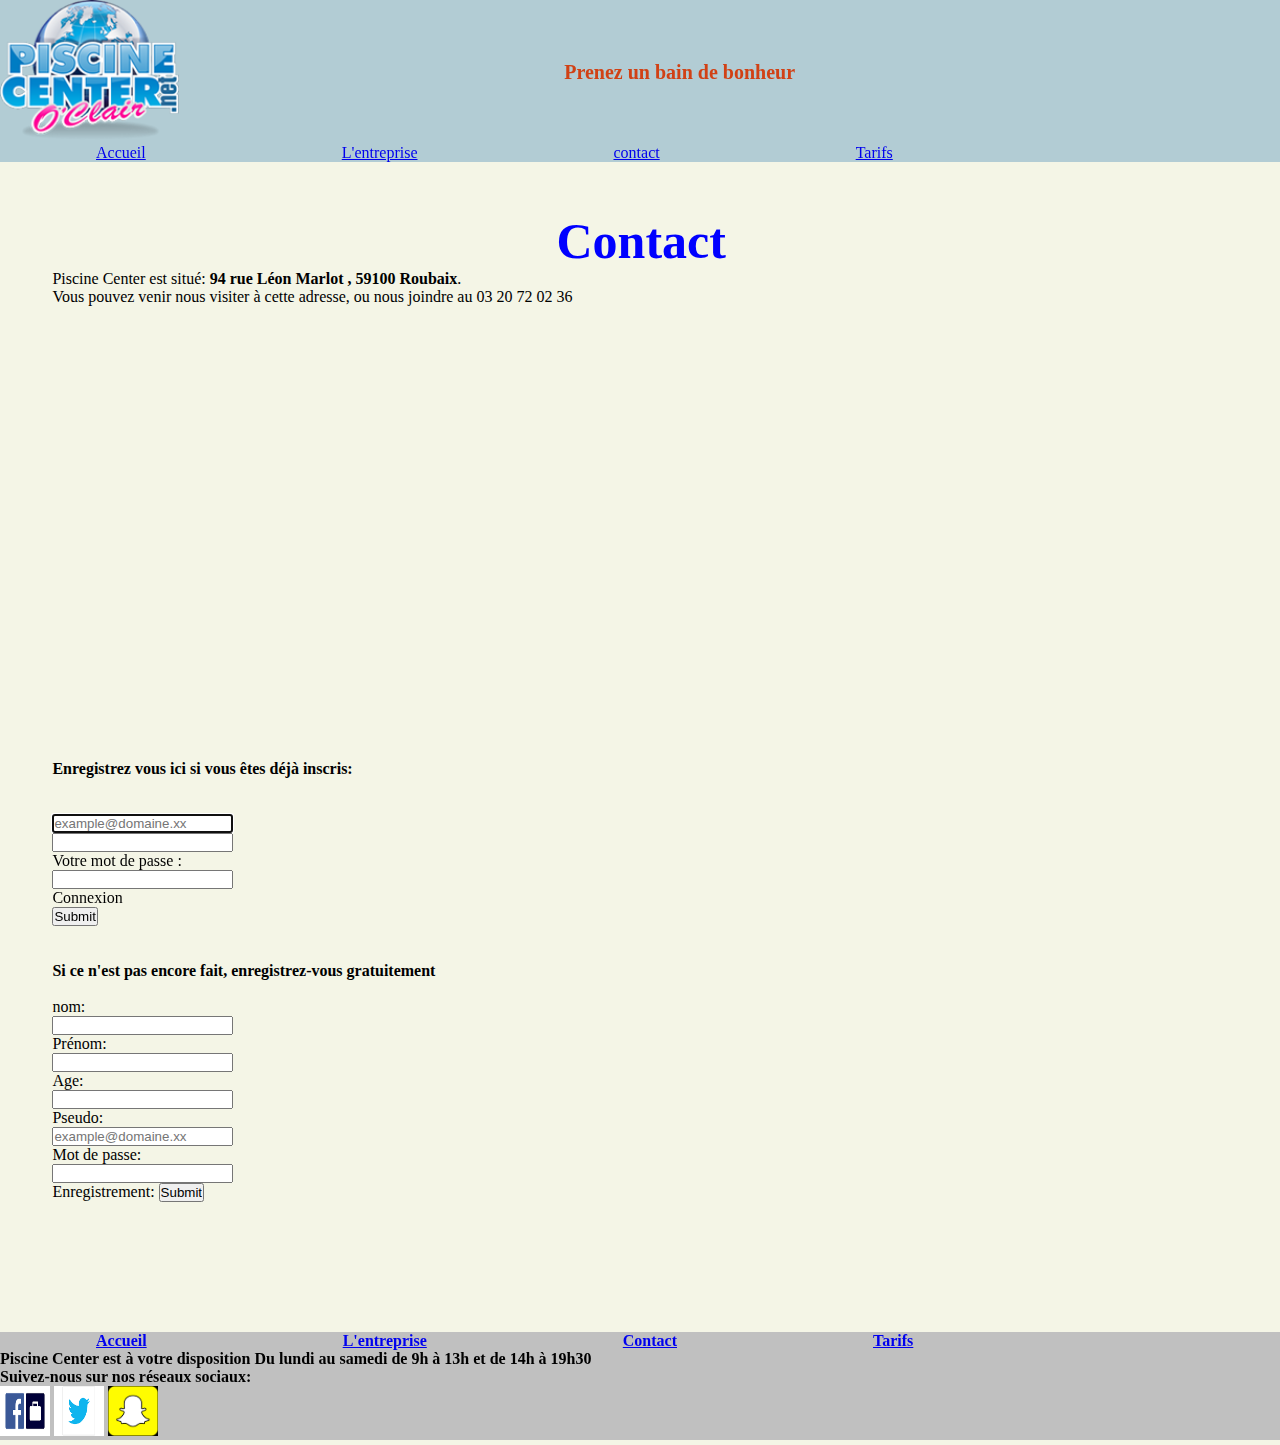
<file: contact.html>
<!DOCTYPE html>
<html>
<head>
<meta charset="utf-8">
	<title></title>
<link rel="stylesheet" type="text/css" href="style.css">	
</head>
<body>

<!-- Star of header -->
 		<header>
 			<aside>
 				<figure>
 					<img src="logo.png">
 				</figure>
 			</aside>	

 		
 			<section class="un">	
 		
 			
 			<h4 class="soustitre">Prenez un bain de bonheur</h4>
		</section>
		

		<section>
 			<nav>
 				<ul>
 					<li><a href="index.html">Accueil</a></li>
 					<li><a href="lentreprise.html">L'entreprise</a></li>
 					<li><a href="contact.html">contact</a></li>
 					<li><a href="tarif.html">Tarifs</a></li>

 				</ul>
 			</nav>
 		</section>	

 		</header>
<!-- End of header -->




<!-- - une page contact qui contiendra un formulaire avec plusieurs champs (nom, prénom, entreprise,
prix envisagé, message...) et une goole maps
 -->
 				<section class="contact">

				<h2>Contact</h2>
				<!-- changez la police -->

				<!-- Cahngez la police -->
				<p>Piscine Center est situé: <strong>94 rue Léon Marlot , 59100 Roubaix</strong>.</p>
				<p>Vous pouvez venir nous visiter à cette adresse, ou nous joindre au 03 20 72 02 36</p>
				<article>
					<iframe src="https://www.google.com/maps/embed?pb=!1m14!1m8!1m3!1d10113.811679666445!2d3.1919312!3d50.6744174!3m2!1i1024!2i768!4f13.1!3m3!1m2!1s0x0%3A0xa6ae6585f5725be4!2sA.D.E.P.!5e0!3m2!1sfr!2sfr!4v1489997883615" width="600" height="450" frameborder="0" style="border:0" allowfullscreen></iframe>
				</article>


				<!-- <img src="map.png">
				<p>N'hésitez plus, et venez nous <a href="https://www.google.fr/maps/dir/''/Piscine+du+Pa%C3%AFcherou,+11000+Carcassonne/@43.2056422,2.2791691,12z/data=!3m1!4b1!4m8!4m7!1m0!1m5!1m1!1s0x12ae2c491d16760f:0x1447e9d0813b4405!2m2!1d2.3492089!2d43.2056636">visiter !</a></p> -->






					<p><strong>Enregistrez vous ici si vous êtes déjà inscris:</strong></p><br>
					<br>
					
					<article class="recording">
       					<input type="email" placeholder="example@domaine.xx" autofocus required/>

       					<input type="text" name="pseudo" id="pseudo" />

      					<br />

       					<label for="pass">Votre mot de passe :</label>

       					<input type="password" name="pass" id="pass" /></p>
       					</form></p>

       					<form>

						<p>Connexion</p><input type="submit"/>
						</form>
					</article>


       				<br><br>
       

  					<!-- Changer la police -->
  					<p><strong>Si ce n'est pas encore fait, enregistrez-vous gratuitement</strong></p>
					<br>


					<article class="recording2">
			 			<form>
							nom: <input type="text"/>
							
						</form>

						<form>
							   Prénom: <input type="text"/>
						</form>


						<form>
							   Age: <input type="number"/>
						</form>


						<form>
							Pseudo: <input type="email" placeholder="example@domaine.xx" autofocus required/>
							
						</form>

						<form>
							 Mot de passe: <label for="pass"></label>
							 <input type="password" name="pass" id="pass" />
						</form>

						<form>

							Enregistrement: <input type="submit"/>
						</form>	
					</article>

				</section>	





<br>









<footer>

			<section>
 			<nav>
 				<ul>
 					<li><a href="index.html">Accueil</a></li>
 					<li><a href="lentreprise.html">L'entreprise</a></li>
 					<li><a href="contact.html">Contact</a></li>
 					<li><a href="tarif.html">Tarifs</a></li>
 				</ul>
 			</nav>
 			</section>		

			<p>Piscine Center est à votre disposition
			Du lundi au samedi de 9h à 13h et de 14h à 19h30
			</p>

 			</section>	

			<p>Suivez-nous sur nos réseaux sociaux:</p>
					<img class="rs" src="facebook.png" alt="facebook">
					<img class="rs" src="twiter.png" alt="twiter">
					<img class="rs" src="snapchat.png" alt="snapchat">
					
 
 </footer>
</body>
</html>
</file>
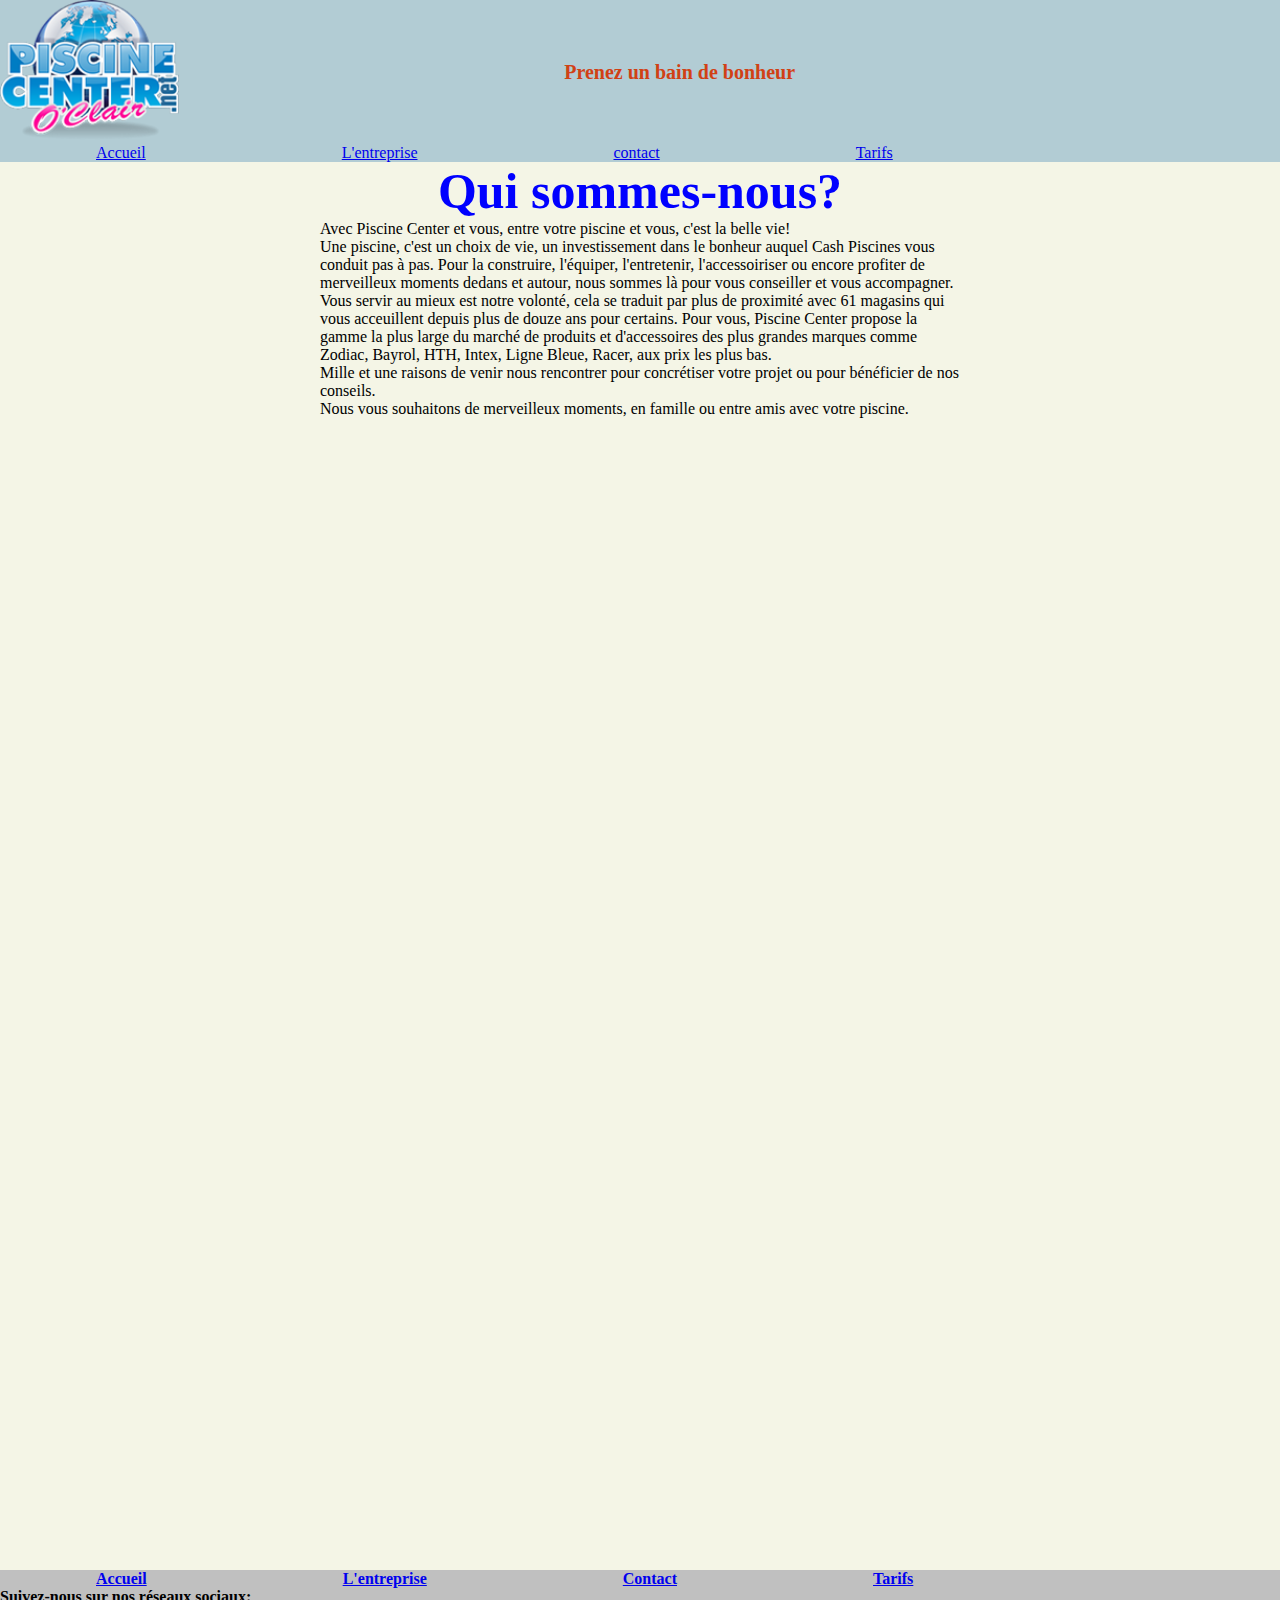
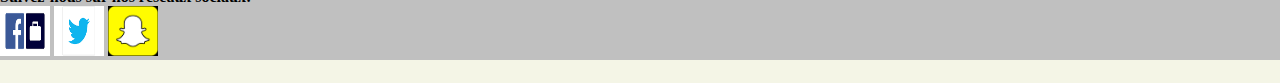
<file: lentreprise.html>
<!DOCTYPE html>
<html>
<head>
<meta charset="utf-8">
	<title></title>
<link rel="stylesheet" type="text/css" href="style.css">
</head>
<body>

<!-- Star of header -->
 		<header>
 			<aside>
 				<figure>
 					<img src="logo.png">
 				</figure>
 			</aside>	

 		
 			<section class="un">	
 		
 			
 			<h4 class="soustitre">Prenez un bain de bonheur</h4>
		</section>
		

		<section>
 			<nav>
 				<ul>
 					<li><a href="index.html">Accueil</a></li>
 					<li><a href="lentreprise.html">L'entreprise</a></li>
 					<li><a href="contact.html">contact</a></li>
 					<li><a href="tarif.html">Tarifs</a></li>

 				</ul>
 			</nav>
 		</section>	

 		</header>
<!-- End of header -->


				<!-- <h3 style="color: white">Piscine Center, qui sommes-nous?</h3> -->
				<h2>Qui sommes-nous?</h2>
				<section class="lentreprise">
				<p>
					<p>Avec Piscine Center et vous, entre votre piscine et vous, c'est la belle vie!</p>

					<p>Une piscine, c'est un choix de vie, un investissement dans le bonheur auquel Cash Piscines vous conduit pas à pas. Pour la construire, l'équiper, l'entretenir, l'accessoiriser ou encore profiter de merveilleux moments dedans et autour, nous sommes là pour vous conseiller et vous accompagner.</p>

					<p>Vous servir au mieux est notre volonté, cela se traduit par plus de proximité avec 61 magasins  qui vous acceuillent depuis plus de douze ans pour certains. Pour vous, Piscine Center propose la gamme la plus large du marché de produits et d'accessoires  des plus grandes marques comme Zodiac, Bayrol, HTH, Intex, Ligne Bleue, Racer, aux prix les plus bas.</p>

					<p>Mille et une raisons de venir nous rencontrer pour concrétiser votre projet ou pour bénéficier de nos conseils.</p>

					<p>Nous vous souhaitons de merveilleux moments, en famille ou entre amis avec votre piscine.</p>


					
				</section>
















<footer>

			<section>
 			<nav>
 				<ul>
 					<li><a href="index.html">Accueil</a></li>
 					<li><a href="lentreprise.html">L'entreprise</a></li>
 					<li><a href="contact.html">Contact</a></li>
 					<li><a href="tarif.html">Tarifs</a></li>
 				</ul>
 			</nav>
 			<!-- </section>		

			<p>Piscine Center est à votre disposition
			Du lundi au samedi de 9h à 13h et de 14h à 19h30
			</p>

					<img src="paiement.jpg">
   					<img src="sansfrais.jpg">
					<img src="livraison.jpg">
    	
 			</section> -->	

			<p>Suivez-nous sur nos réseaux sociaux:</p>
					<img class="rs" src="facebook.png">
					<img class="rs" src="twiter.png">
					<img class="rs" src="snapchat.png">
 
 </footer>

</body>
</html>
</file>
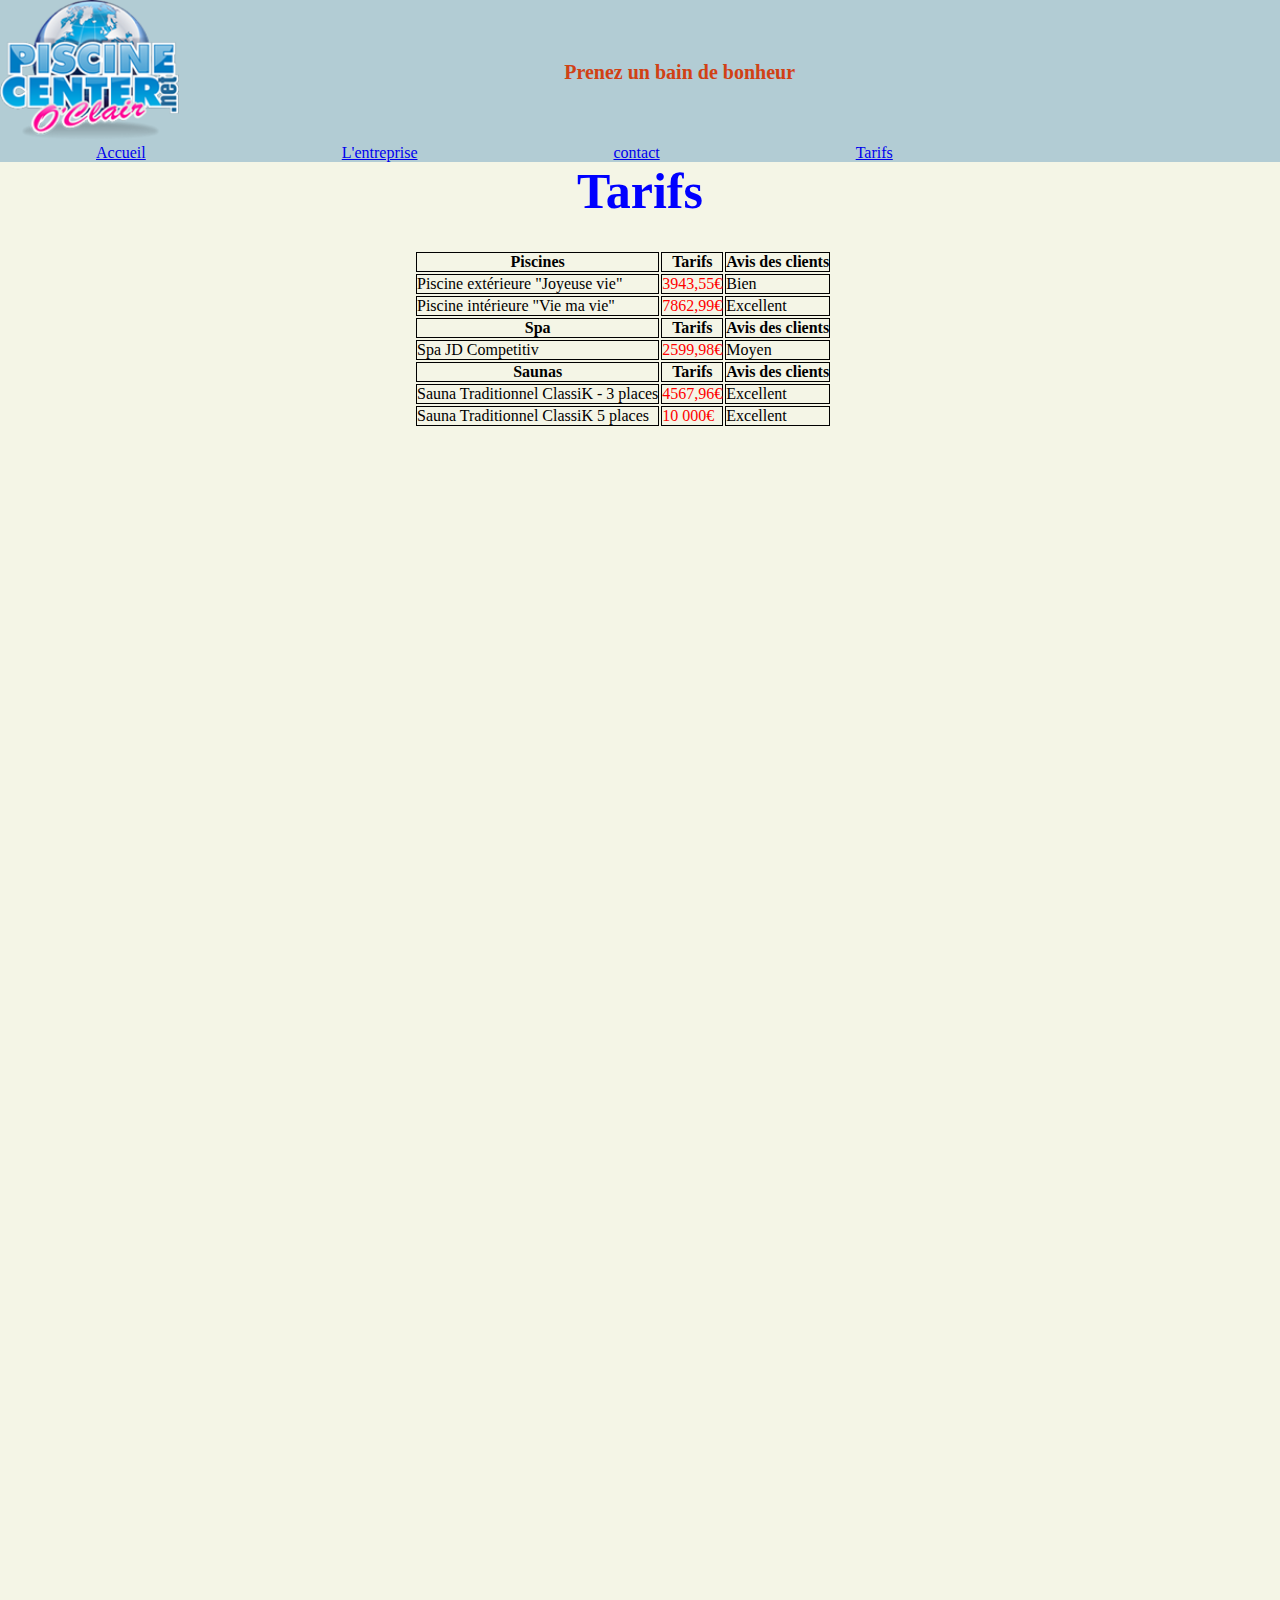
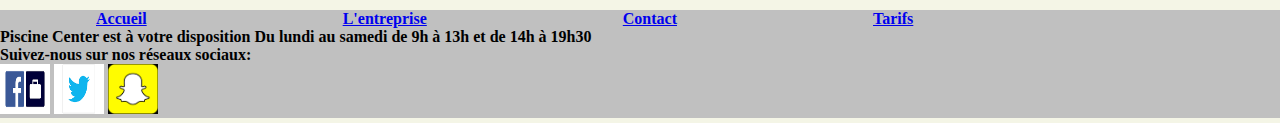
<file: tarif.html>
<!DOCTYPE html>
<html>
<head>
<meta charset="utf-8">
	<title></title>
<link rel="stylesheet" type="text/css" href="style.css">	
</head>
<body>

<!-- une page tarifs avec plusieurs tableaux présentant les tarifs de l'entreprise -->



<!-- Star of header -->
 		<header>
 			<aside>
 				<figure>
 					<img src="logo.png">
 				</figure>
 			</aside>	

 		
 			<section class="un">	
 		<!-- Y modififer le titre -->
 			
 			<h4 class="soustitre">Prenez un bain de bonheur</h4>
		</section>

		<section>
 			<nav>
 				<ul>
 					<li><a href="index.html">Accueil</a></li>
 					<li><a href="lentreprise.html">L'entreprise</a></li>
 					<li><a href="contact.html">contact</a></li>
 					<li><a href="tarif.html">Tarifs</a></li>

 				</ul>
 			</nav>
 		</section>	

 		</header>
<!-- End of header -->

	
		<table>
		<h2>Tarifs</h2>
		<caption></caption>
			<tr>
				<th>Piscines</th>
				<th>Tarifs</th>
				<th>Avis des clients</th>
			</tr>

<!-- ici, il y a CSS dans les prix -->
			<tr>
				<td>Piscine extérieure "Joyeuse vie"</td>
				<td style="color: red">3943,55€</td>
				<td>Bien</td>
			</tr>

			<tr>
				<td>Piscine intérieure "Vie ma vie"</td>
				<td style="color: red">7862,99€</td>
				<td>Excellent</td>
			</tr>

			<tr>
				<th>Spa</th>
				<th>Tarifs</th>
				<th>Avis des clients</th>

			</tr>

			<tr>
				<td>Spa JD Competitiv</td>
				<td style="color: red">2599,98€</td>
				<td>Moyen</td>
			</tr>

			<tr>
				<th>Saunas</th>
				<th>Tarifs</th>
				<th>Avis des clients</th>

			</tr>

			<tr>
				<td>Sauna Traditionnel ClassiK - 3 places</td>
				<td style="color: red">4567,96€</td>
				<td>Excellent</td>
			</tr>
			

			<tr>	

				<td>Sauna Traditionnel ClassiK 5 places</td>
				<td style="color: red">10 000€</td>
				<td>Excellent</td>

			</tr>

			


</table>



















<footer>

			<section>
 			<nav>
 				<ul>
 					<li><a href="index.html">Accueil</a></li>
 					<li><a href="lentreprise.html">L'entreprise</a></li>
 					<li><a href="contact.html">Contact</a></li>
 					<li><a href="tarif.html">Tarifs</a></li>
 				</ul>
 			</nav>
 			</section>		

			<p>Piscine Center est à votre disposition
			Du lundi au samedi de 9h à 13h et de 14h à 19h30
			</p>

					<!-- <img src="paiement.jpg">
   					<img src="sansfrais.jpg">
					<img src="livraison.jpg">
    	
 			</section>	 -->

			<p>Suivez-nous sur nos réseaux sociaux:</p>
					<img class="rs" src="facebook.png">
					<img class="rs" src="twiter.png">
					<img class="rs" src="snapchat.png">
					<!-- <img class= "paiement" src="paiement.jpg" alt="paiement"> -->
 
 </footer>

</body>
</html>
</file>
<file: style.css>
/*star of Communs rules*/

*
{
	margin: 0;
	padding: 0;
}

img
{
	height: 70%;
	width: 70%;
}







/*end of communs rules*/

body
{
	background-color: #F4F5E6;
}







/*star of header*/


header
{

	background-color: #B2CCD4;
	
	
	
}



header aside
{
	
	width: 20%;


	
}




header aside, header .un
{
	display: inline-block;
	vertical-align: middle;
}



.un
{
	
	width:79%;
	/*bottom: 30px;*/
	text-align: center;
}

h1
{
	border: 9px blue groove;
	color: blue;
	background-image: url("eau.jpeg");
	width: 50%;
	margin-left: 15%;


}



h2
{
	color: blue;
}



h1, h2, h3 
{
	font-size: 50px;
	font-family: 'Baloo Bhaina', cursive;

}




h3
{
	text-align: center;
}



h3, h4
{
	font-size: 20px;
	font-family: 'Baloo Bhaina', cursive;

}





.soustitre
{

	font-style: 60px;
	color: #D14115;
	padding-right: 17%;
	margin: auto;
	text-align: center;
	font-family: 'Baloo Bhaina', cursive;
}





nav
{
	/*background-color: orange;*/

	color: white;

}

nav ul li
{
	display: inline-block; 

}

nav a
{
	text-align: left;
	padding:6em;
}

/*head of header*/



/*Section*/

.intro
{
	padding: auto;
	padding-left:285px;
	width: 50%;
	height: 20%


	}


.deuxiemeaside
{
	background-color:white;
	width: 6%;
	display: inline-block;
}

/*La vente*/

.vente,.vente2, .vente3
{
	font-size: 2em; 
}

h2
{
	text-align: center;
}


/*.Piscines
{
	border: 9px #F0AABA groove; 
}*/



/*Star fo DIV and Sales*/
div
{
	
	width:85%;
	margin: auto;
	/*height: 50em;*/
	
}






.piscineex 
{
	width: 90%;
	height: 450px;
}

.piscineint
{
	width: 90%;
	height: 450px;
}

.spa
{
	width: 90%;
	height: 450px;
}

.sauna
{
	width: 90%;
	height: 450px;
}

.sauna2
{
	width: 90%;
	height: 450px;
}

em
{
	color: blue;
	font-style: italic;
}




/*End of DIV and Sales*/



/*Star of footer*/
.rs
{
	width: 50px;
	height: 50px;
}	

/*.paiement
{
	width: 50px;
	height: 80px;
}*/

footer
{
	/**/
	/*background-color: #966E75;*/
	background-color: silver;

	margin-top: 90%;
	font-weight: bold;

}





/*End of footer*/



/**************************************************************************************************************************************
************************************************************************************************************************************
********************************************************Page tarifs*****************************************************************
*************************************************************************************************************************************/

/*Star of table*/

table
{
	margin-left:30%;
	padding:30px;
}






td, th /* bordure sur les td ET les th */

{

    border: 1px solid black;


}


/*end of table*/

/*************************************************************************************************************************************
************************************************************************************************************************************
*********************************************************Page contact***************************************************************
*************************************************************************************************************************************/

.contact
{
	
	display:inline-block;
	width:92%;
	/*height: 50em;*/
	float: right;
	bottom: 30%;

	padding: 50px;
}

.recording
{
	
	width: 200px;
}

.recording2
{
	
	width: 200px;
}

/***************************************************************************************************************************************
*************************************************************************************************************************************
*****************************************************L'entreprise********************************************************************
*************************************************************************************************************************************/


/*Star of the section*/
.lentreprise
{
	
	margin: auto;
	width: 50%;
	height: 50%;
}
</file>
